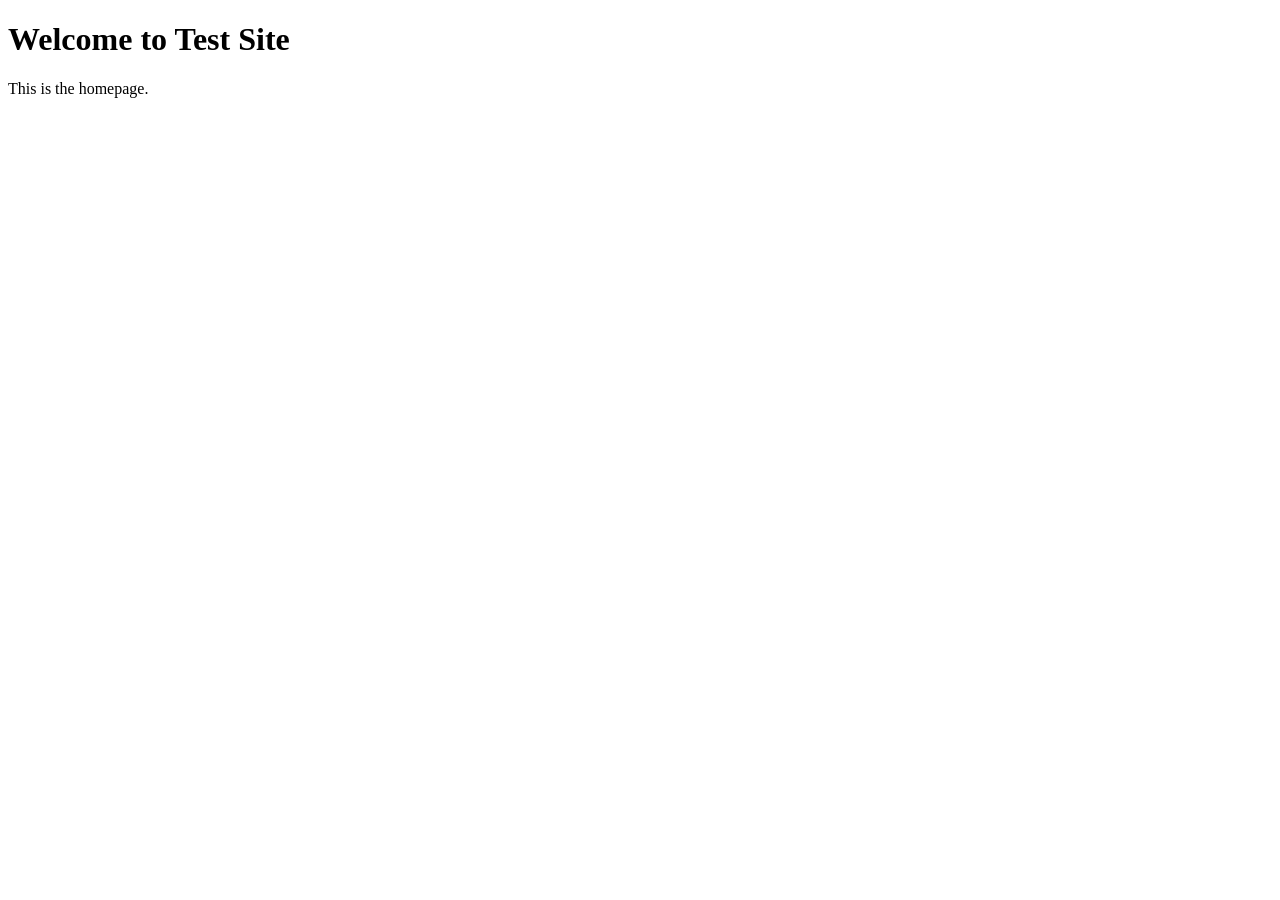
<file: testdata/projects/testsite/src/index.html>
<!DOCTYPE html>
<html lang="en">
<head>
    <meta charset="UTF-8">
    <meta name="viewport" content="width=device-width, initial-scale=1.0">
    <title>Welcome to Test Site</title>
    <link rel="icon" type="image/svg+xml" href="src/img/favicon.svg">
</head>
<body>
    <header>
        <h1>Welcome to Test Site</h1>
    </header>
    <main>
        <p>This is the homepage.</p>
    </main>
</body>
</html>
</file>
